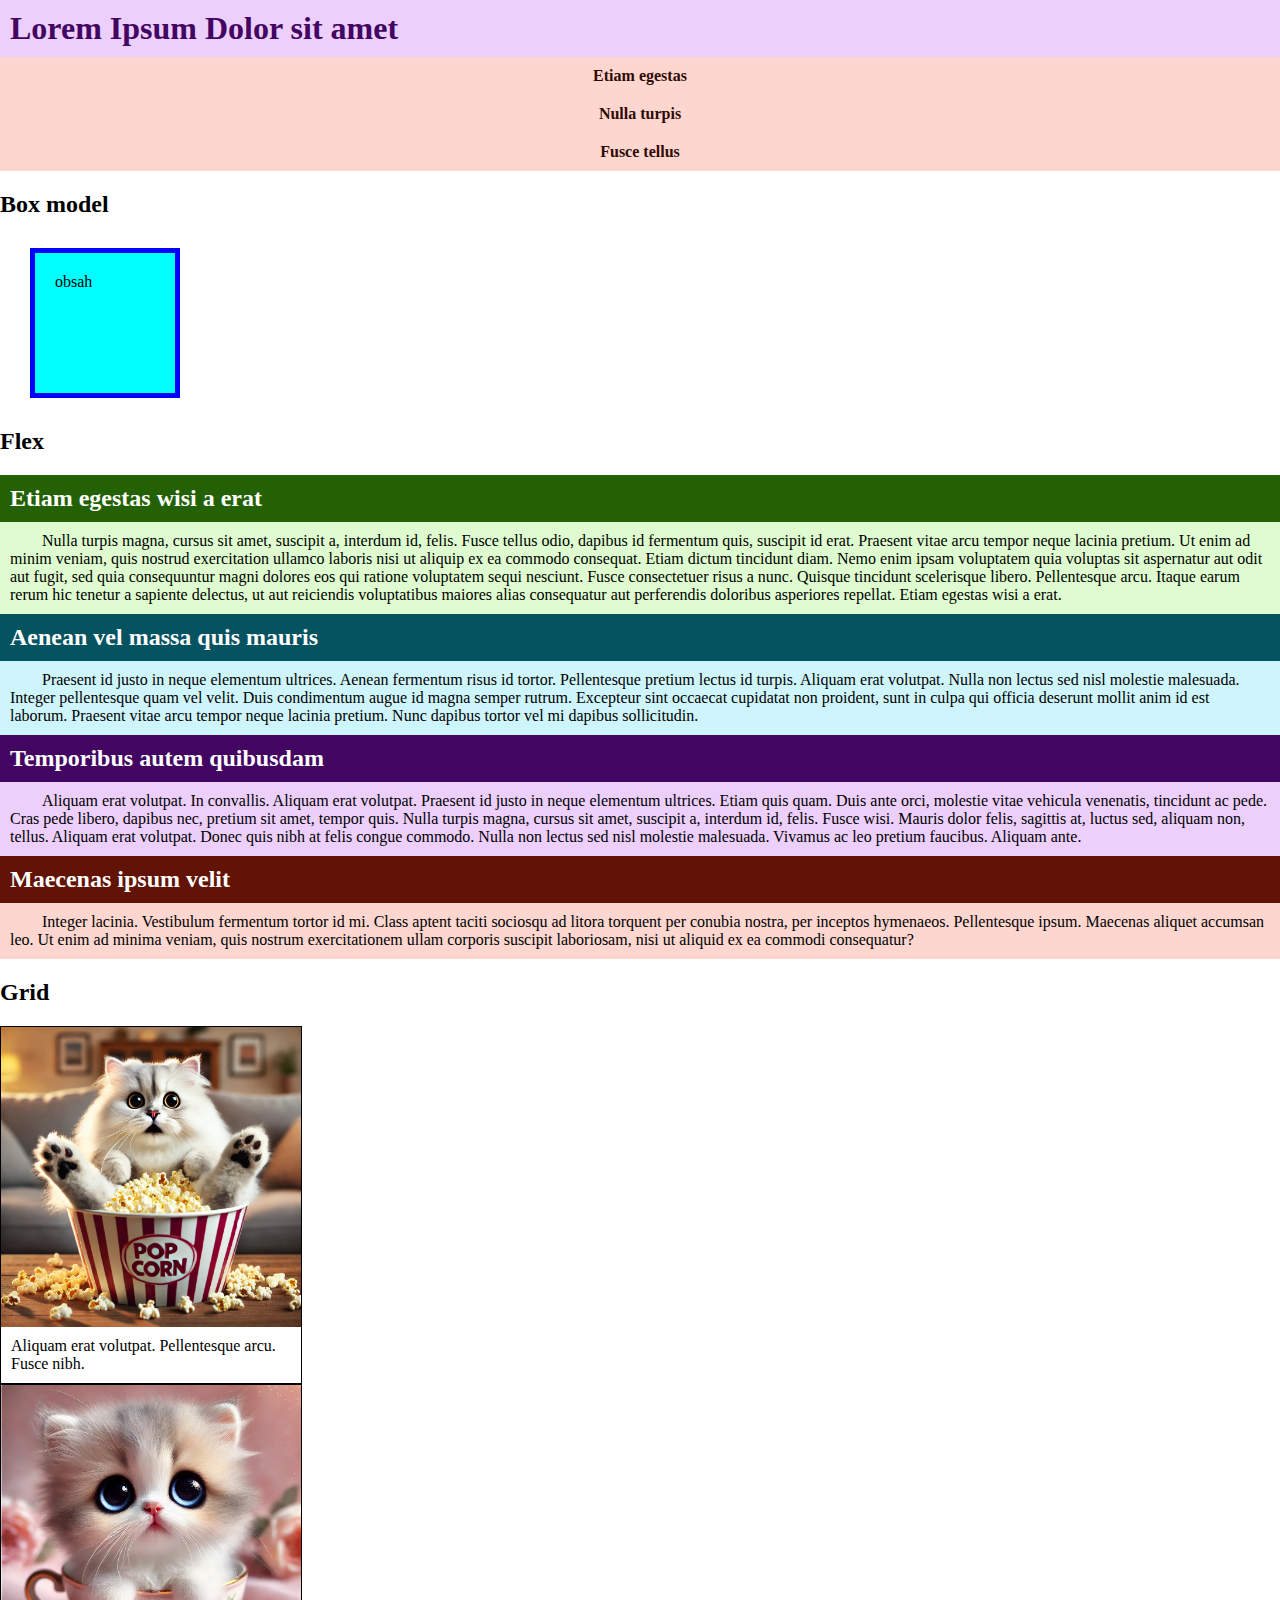
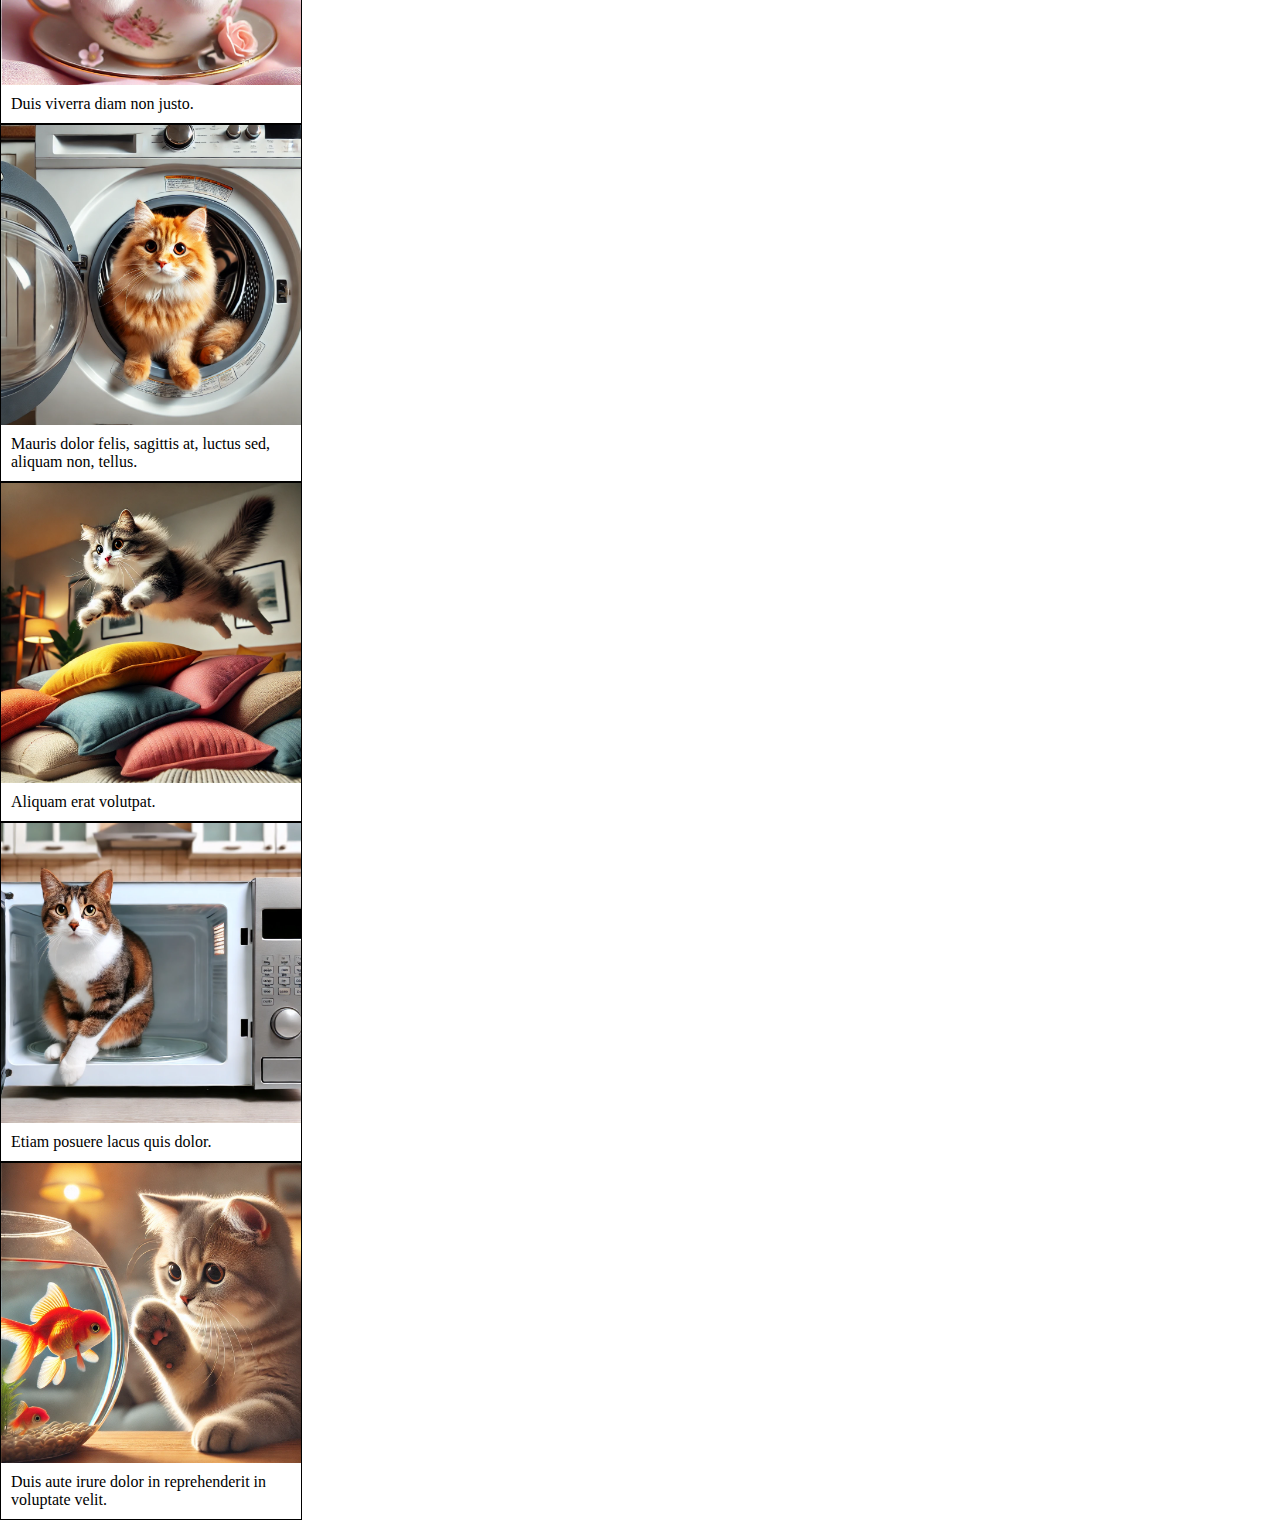
<file: layout.html>
<!doctype html>
<html lang="zxx">
<head>
    <meta charset="utf-8">
    <meta content="width=device-width, initial-scale=1.0" name="viewport">
    <title>Příklad - Layout stránky</title>
    <link rel="stylesheet" href="layout.css">
    <style>
        .boxtest {
            padding:20px;
            margin:30px;
            border: 5px solid blue;
            background-color: aqua;
            width:100px;
            height:100px;
            /* box-sizing: border-box; */
        }
    </style>
</head>
<body>
    <header>
        <div>
            <h1>Lorem Ipsum Dolor sit amet</h1>
        </div>
        <div id="menu">
            <nav>
                <ul>
                    <li><a href="#">Etiam egestas</a></li>
                    <li><a href="#">Nulla turpis</a></li>
                    <li><a href="#">Fusce tellus</a></li>
                </ul>
            </nav>
        </div>
    </header>
    <main>
        <section class="boxes">
            <h2>Box model</h2>
            <div class="boxtest">
                obsah
            </div>
        </section>
        <section>
            <h2>Flex</h2>
            <div class="container">
                <div class="item">
                    <h2>Etiam egestas wisi a erat</h2>
                    <p>Nulla turpis magna, <span class="imp">cursus sit amet</span>, suscipit a, interdum id, felis. Fusce tellus odio, dapibus id fermentum quis, suscipit id erat. Praesent vitae arcu tempor neque lacinia pretium. Ut enim ad minim veniam, quis nostrud exercitation ullamco laboris nisi ut aliquip ex ea commodo consequat. Etiam dictum tincidunt diam. Nemo enim ipsam voluptatem quia voluptas sit aspernatur aut odit aut fugit, sed quia consequuntur magni dolores eos qui ratione voluptatem sequi nesciunt. Fusce consectetuer risus a nunc. Quisque tincidunt scelerisque libero. Pellentesque arcu. Itaque earum rerum hic tenetur a sapiente delectus, ut aut reiciendis voluptatibus maiores alias consequatur aut perferendis doloribus asperiores repellat. Etiam egestas wisi a erat.</p>
                </div>
                <div class="item">
                    <h2>Aenean vel massa quis mauris</h2>
                    <p>Praesent id justo in neque elementum ultrices. Aenean fermentum risus id tortor. Pellentesque pretium lectus id turpis. Aliquam erat volutpat. Nulla non lectus sed nisl molestie malesuada. Integer pellentesque quam vel velit. Duis condimentum augue id magna semper rutrum. Excepteur sint occaecat cupidatat non proident, sunt in culpa qui officia deserunt mollit anim id est laborum. Praesent vitae arcu tempor neque lacinia pretium. Nunc dapibus tortor vel mi dapibus sollicitudin.</p>
                </div>
                <div class="item">
                    <h2>Temporibus autem quibusdam</h2>
                    <p>Aliquam erat volutpat. In convallis. Aliquam erat volutpat. Praesent id justo in neque elementum ultrices. Etiam quis quam. Duis ante orci, molestie vitae vehicula venenatis, tincidunt ac pede. Cras pede libero, dapibus nec, pretium sit amet, tempor quis. Nulla turpis magna, cursus sit amet, suscipit a, interdum id, felis. Fusce wisi. Mauris dolor felis, sagittis at, luctus sed, aliquam non, tellus. Aliquam erat volutpat. Donec quis nibh at felis congue commodo. Nulla non lectus sed nisl molestie malesuada. Vivamus ac leo pretium faucibus. Aliquam ante.</p>
                </div>
                <div class="item">
                    <h2>Maecenas ipsum velit</h2>
                    <p>Integer lacinia. Vestibulum fermentum tortor id mi. Class aptent taciti sociosqu ad litora torquent per conubia nostra, per inceptos hymenaeos. Pellentesque ipsum. Maecenas aliquet accumsan leo. Ut enim ad minima veniam, quis nostrum exercitationem ullam corporis suscipit laboriosam, nisi ut aliquid ex ea commodi consequatur?</p>
                </div>
            </div>
        </section>
        <section>
            <h2>Grid</h2>
            <div class="gallery">
                <div class="image">
                    <img src="img/cat1.webp" alt="AI generated sample image with cat"/>
                    <p>
                        Aliquam erat volutpat. Pellentesque arcu. Fusce nibh.
                    </p>
                </div>
                <div class="image">
                    <img src="img/cat2.webp" alt="AI generated sample image with cat"/>
                    <p>
                        Duis viverra diam non justo.
                    </p>
                </div>
                <div class="image">
                    <img src="img/cat3.webp" alt="AI generated sample image with cat"/>
                    <p>
                        Mauris dolor felis, sagittis at, luctus sed, aliquam non, tellus.
                    </p>
                </div>
                <div class="image">
                    <img src="img/cat4.webp" alt="AI generated sample image with cat"/>
                    <p>
                        Aliquam erat volutpat. 
                    </p>
                </div>
                <div class="image">
                    <img src="img/cat5.webp" alt="AI generated sample image with cat"/>
                    <p>
                        Etiam posuere lacus quis dolor.
                    </p>
                </div>
                <div class="image">
                    <img src="img/cat6.webp" alt="AI generated sample image with cat"/>
                    <p>
                        Duis aute irure dolor in reprehenderit in voluptate velit.
                    </p>
                </div>
            </div>
        </section>
    </main>
</html>
</file>
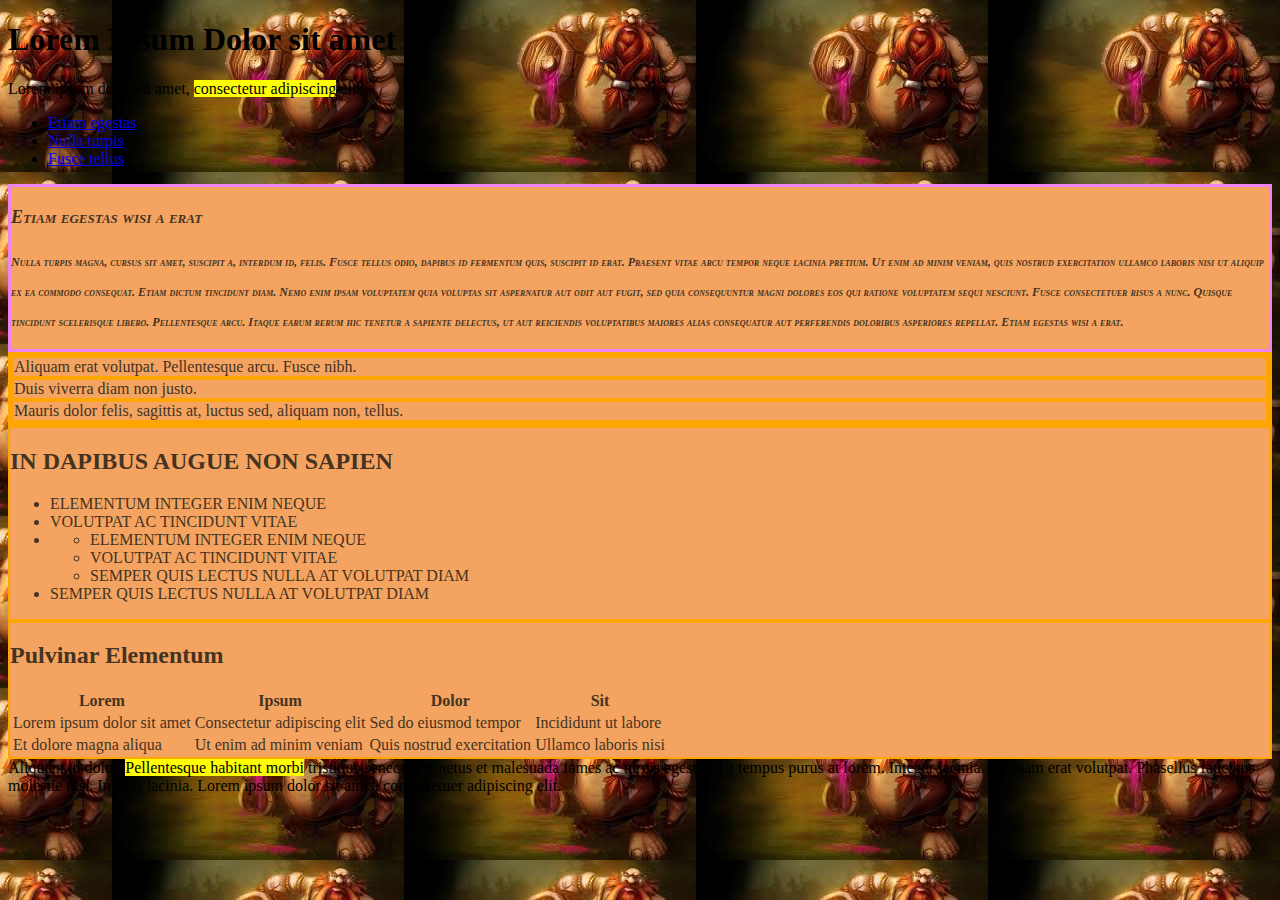
<file: sandbox.html>
<!doctype html>
<html lang="zxx">
<head>
    <link rel="stylesheet" type="text/css" href="yuh.css"/>
    <meta charset="utf-8">
    <title>Příklad - Základní HTML stránka</title>
    <style>
        
    </style>
</head>
<body>
    <header class="text">
        <div>
            <h1>Lorem Ipsum Dolor sit amet</h1>
        </div>
        <div>
            Lorem ipsum dolor sit amet, <mark>consectetur adipiscing</mark> elit.
        </div>
        <div id="menu">
            <nav>
                <ul>
                    <li><a href="#">Etiam egestas</a></li>
                    <li><a href="#">Nulla turpis</a></li>
                    <li><a href="#">Fusce tellus</a></li>
                </ul>
            </nav>
        </div>
    </header>
    <main>
        <div class="text">
            <h2>Etiam egestas wisi a erat</h2>
            <p>Nulla turpis magna, <span class="imp">cursus sit amet</span>, suscipit a, interdum id, felis. Fusce tellus odio, dapibus id fermentum quis, suscipit id erat. Praesent vitae arcu tempor neque lacinia pretium. Ut enim ad minim veniam, quis nostrud exercitation ullamco laboris nisi ut aliquip ex ea commodo consequat. Etiam dictum tincidunt diam. Nemo enim ipsam voluptatem quia voluptas sit aspernatur aut odit aut fugit, sed quia consequuntur magni dolores eos qui ratione voluptatem sequi nesciunt. Fusce consectetuer risus a nunc. Quisque tincidunt scelerisque libero. Pellentesque arcu. Itaque earum rerum hic tenetur a sapiente delectus, ut aut reiciendis voluptatibus maiores alias consequatur aut perferendis doloribus asperiores repellat. Etiam egestas wisi a erat.</p>
        </div>
        <div class="content">
            <div class="block">
                <div class="item first">
                    Aliquam erat volutpat. Pellentesque arcu. Fusce nibh.
                </div>
                <div class="item">
                    Duis viverra diam non justo.
                </div>
                <div class="item">
                    Mauris dolor felis, sagittis at, luctus sed, aliquam non, tellus.
                </div>
            </div>
        </div>
        <div class="list">
            <h2>In dapibus augue non sapien</h2>
            <ul>
                <li>Elementum integer enim neque</li>
                <li>Volutpat ac tincidunt vitae</li>
                <li>
                    <ul>
                        <li>Elementum integer enim neque</li>
                        <li>Volutpat ac tincidunt vitae</li>
                        <li>Semper quis lectus nulla at volutpat diam</li>
                    </ul>
                </li>
                <li>Semper quis lectus nulla at volutpat diam</li>
            </ul>
        </div>
        <div class="table">
            <h2>Pulvinar Elementum</h2>
            <table>
                <tr>
                    <th>Lorem</th>
                    <th>Ipsum</th>
                    <th>Dolor</th>
                    <th>Sit</th>
                </tr>
                <tr>
                    <td>Lorem ipsum dolor sit amet</td>
                    <td>Consectetur adipiscing elit</td>
                    <td>Sed do eiusmod tempor</td>
                    <td>Incididunt ut labore</td>
                </tr>
                <tr>
                    <td>Et dolore magna aliqua</td>
                    <td>Ut enim ad minim veniam</td>
                    <td>Quis nostrud exercitation</td>
                    <td>Ullamco laboris nisi</td>
                </tr>
            </table>
        </div>
    </main>
    <footer>
        <div>
            Aliquam id dolor. <mark>Pellentesque habitant morbi</mark> tristique senectus et netus et malesuada fames ac turpis egestas. Ut tempus purus at lorem. Integer lacinia. Aliquam erat volutpat. Phasellus faucibus molestie nisl. Integer lacinia. Lorem ipsum dolor sit amet, consectetuer adipiscing elit.
        </div>

    </footer>

</html>
</file>
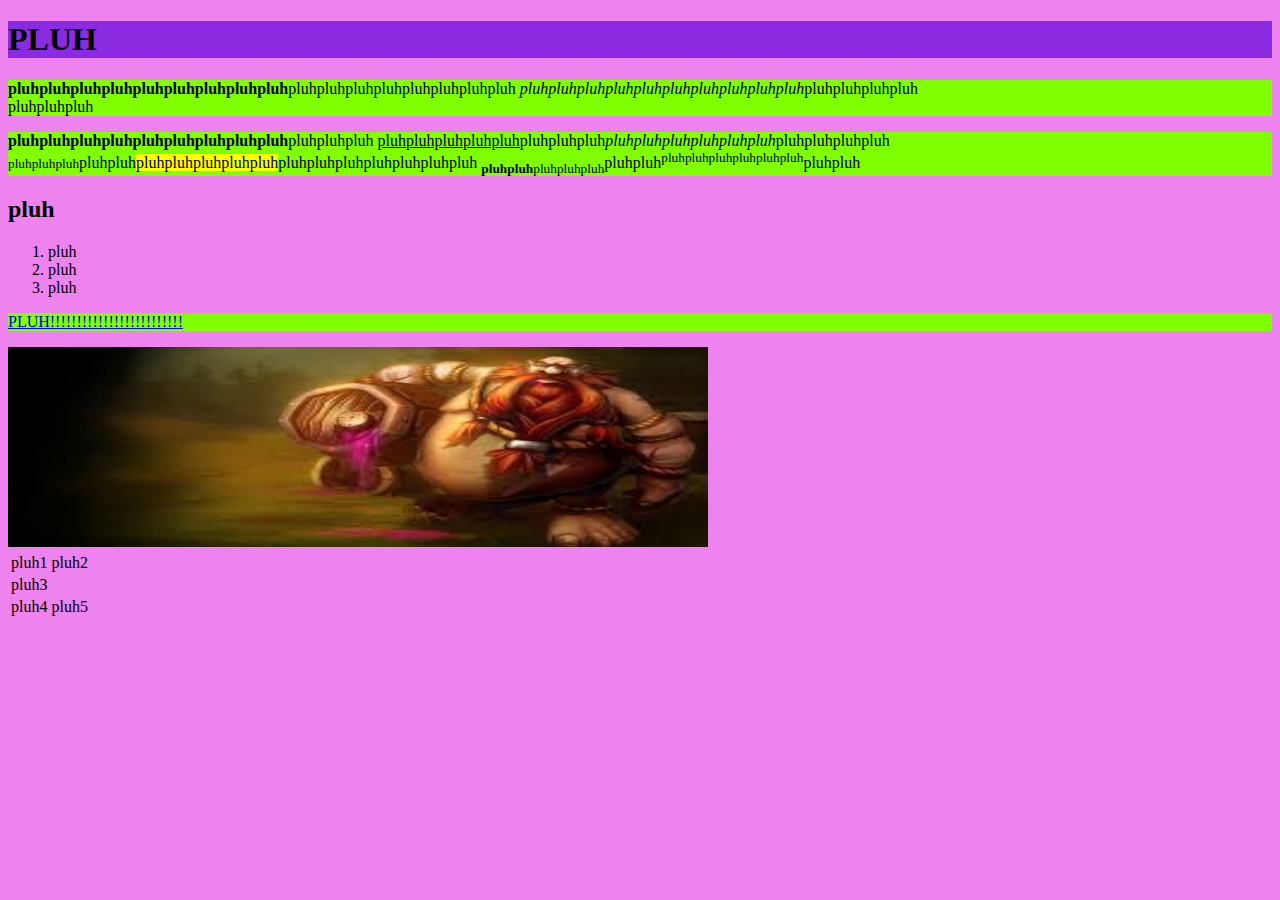
<file: test.html>
<!DOCTYPE html>
<html lang="cs">
    <head>
        <title>Pluh</title>
        <Style>
            body {
                background-color:violet
            }
            h1 {
                background-color:blueviolet
            }
            p{
                background-color:chartreuse
            }
        </Style>
    </head>   
    <body>
        <h1>PLUH</h1>
        <p>
            <strong>pluhpluhpluhpluhpluhpluhpluhpluhpluh</strong>pluhpluhpluhpluhpluhpluhpluhpluh
            <em>pluhpluhpluhpluhpluhpluhpluhpluhpluhpluh</em>pluhpluhpluhpluh<br>pluhpluhpluh        
        </p>
        <p>
            <b>pluhpluhpluhpluhpluhpluhpluhpluhpluh</b>pluhpluhpluh
            <u>pluhpluhpluhpluhpluh</u>pluhpluhpluh<i>pluhpluhpluhpluhpluhpluh</i>pluhpluhpluhpluh
            <small>pluhpluhpluh</small>pluhpluh<mark>pluhpluhpluhpluhpluh</mark>pluhpluhpluhpluhpluhpluhpluh
            <sub><b>pluhpluh</b>pluhpluhpluh</sub>pluhpluh<sup>pluhpluhpluhpluhpluhpluh</sup>pluhpluh
        </p>
        <h2>pluh</h2>
        <ol>
            <li>pluh</li>
            <li>pluh</li>
            <li>pluh</li>
        </ol>
        <p>
        <a href="http://seznam.cz">PLUH!!!!!!!!!!!!!!!!!!!!!!!!!</a>
    </p>
        <img src="[data-uri]" 
            alt="grag" width="700" height="200">
            <table>
                <tr>
                    <td>
                        pluh1
                    </td>
                    <td>
                        pluh2
                    </td>
                </tr>
                <tr>
                    <td>
                        pluh3
                    </td>
                </tr>
                <tr>
                    <td>
                        pluh4
                    </td>
                    <td>
                        pluh5
                    </td>
                </tr>
            </table>
    </body>
</html>
</file>
<file: layout.css>
body, h1 {
    margin: 0;
    padding: 0;
}
header  {
    background-color: hsl(280, 90%, 90%);
    color: hsl(280, 90%, 20%);
}
header h1 {
    padding: 10px;
}
#menu {
    background-color: hsl(10, 90%, 90%);
}
#menu ul {
    list-style-type: none;
    margin: 0;
    padding: 0;
}
#menu ul li {
}
#menu ul li a {
    text-align: center;
    display: block;
    padding: 10px;
    text-decoration: none;
    font-weight: bold;
    color: hsl(10, 90%, 10%);
}
#menu ul li a:hover {
    background-color: hsl(10, 90%, 20%);
    color: hsl(10, 90%, 90%);
}

.container {
}
.container .item {
}
.container .item h2 {
    color: white;
    margin: 0;
    padding: 10px;
}
.container .item p {
    text-indent: 2em;
    margin: 0;
    padding: 10px;
}
.container .item:nth-child(1) h2 {  background-color: hsl(100, 90%, 20%); }
.container .item:nth-child(1) p {   background-color: hsl(100, 90%, 90%); }
.container .item:nth-child(2) h2 {  background-color: hsl(190, 90%, 20%); }
.container .item:nth-child(2) p {   background-color: hsl(190, 90%, 90%); }
.container .item:nth-child(3) h2 {  background-color: hsl(280, 90%, 20%); }
.container .item:nth-child(3) p {   background-color: hsl(280, 90%, 90%); }
.container .item:nth-child(4) h2 {  background-color: hsl(10, 90%, 20%); }
.container .item:nth-child(4) p {   background-color: hsl(10, 90%, 90%); }

.image {
    border: 1px solid black;
    width: 300px;
}
.image img {
    display: block;
    width:100%;
}
.image p {
    margin: 0;
    padding: 10px;
}
</file>
<file: yuh.css>
body { 
    background-color: #FFCC99;
    background-image: url("[data-uri]");
    background-repeat: repeat-y repeat-x;
    background-position: right top;
  }
        div.text {
            font: italic small-caps bold 12px/30px Georgia, serif;
          }
        div.list{
            text-transform: uppercase;
        }
        main div {
            background-color: sandybrown;
            color: #443322;
            border: 2px solid orange;
        }
        div.text {
            border: 3px solid violet;
        }
</file>
